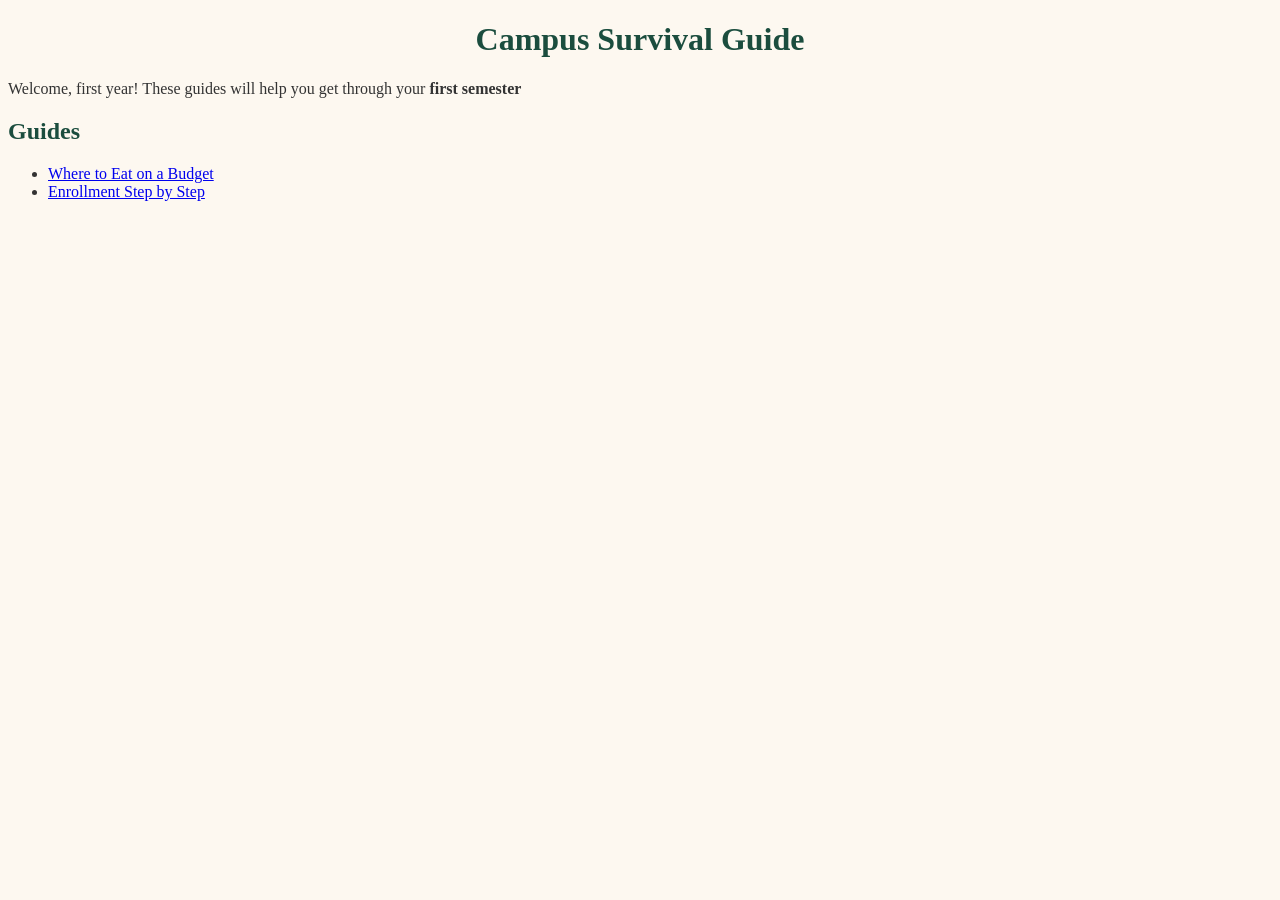
<file: index.html>
<!DOCTYPE html>
<html lang="en">
<head>
    <meta charset="UTF-8">
    <meta name="viewport" content="width=device-width, initial-scale=1.0">
    <link rel="stylesheet" href="styles.css">
    <title>Campus Survival Guide</title>
</head>
<body>
    <h1>Campus Survival Guide</h1>
    <p>Welcome, first year! These guides will help you get through your <strong>first semester</strong></p>
    <h2>Guides</h2>
    <ul>
        <li><a href="guides/food.html">Where to Eat on a Budget</a></li>
        <li><a href="guides/enrollment.html">Enrollment Step by Step</a></li>
        
    </ul>
</body>
</html>
</file>
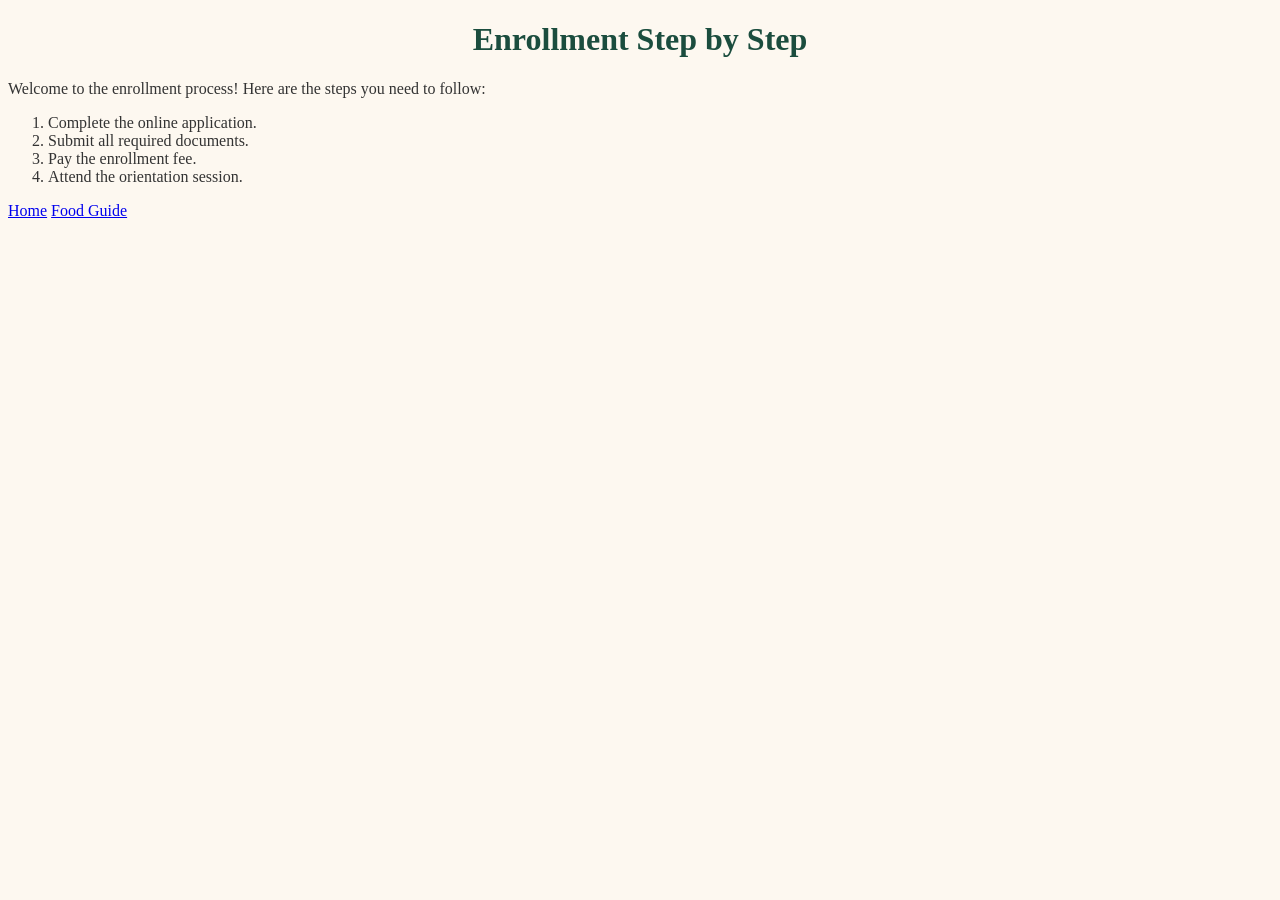
<file: guides/enrollment.html>
<!DOCTYPE html>
<html lang="en">
<head>
    <meta charset="UTF-8">
    <meta name="viewport" content="width=device-width, initial-scale=1.0">
    <link rel="stylesheet" href="../styles.css">
    <title>Enrollment Guide</title>
</head>
<body>
    <h1>Enrollment Step by Step</h1>
    <p>Welcome to the enrollment process! Here are the steps you need to follow:</p>

    <ol>
        <li> Complete the online application.</li>
        <li> Submit all required documents.</li>
        <li> Pay the enrollment fee.</li>
        <li> Attend the orientation session.</li>
    </ol>
    
<!-- back home: up one folder-->
    <a href="../index.html">Home</a>

    <!--Back to food: same folder  -->
    <a href="food.html">Food Guide</a>
</body>
</html>
</file>
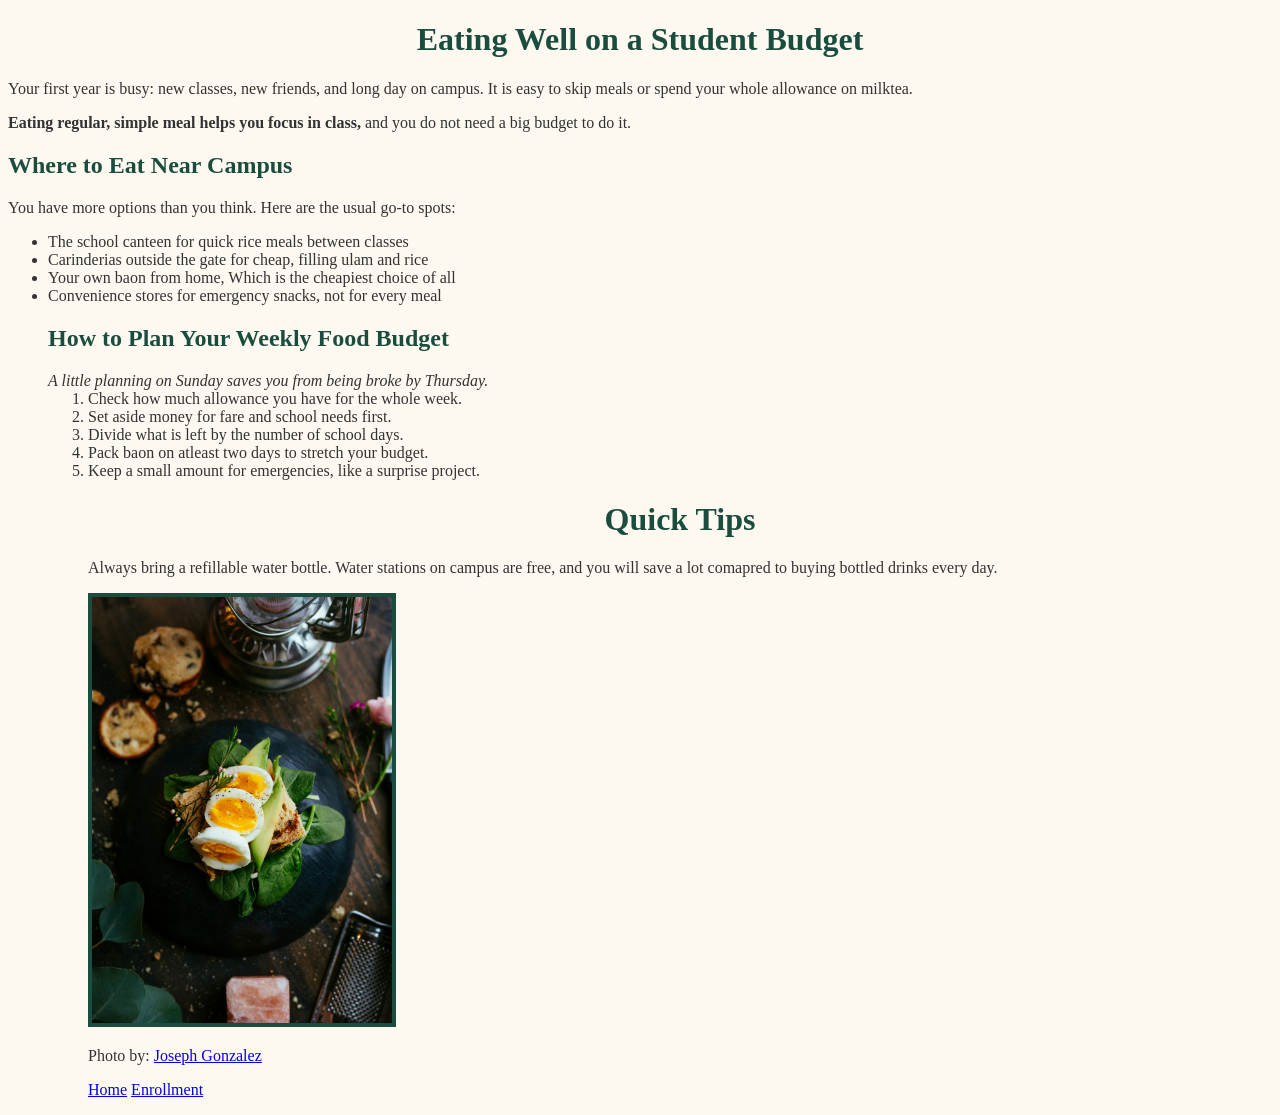
<file: guides/food.html>
<!DOCTYPE html>
<html lang="en">
<head>
    <meta charset="UTF-8">
    <meta name="viewport" content="width=device-width, initial-scale=1.0">
    <link rel="stylesheet" href="../styles.css">
    <title>Food Guide</title>
</head>
<body>
    <h1>Eating Well on a Student Budget</h1>
    <p>Your first year is busy: new classes, new friends, and long day on campus. It is easy to skip meals or spend your whole allowance on milktea.</p>
    <strong>Eating regular, simple meal helps you focus in class,</strong> and you do not need a big budget to do it.

    <h2>Where to Eat Near Campus</h2>
    <p>You have more options than you think. Here are the usual go-to spots:</p>
    <ul>
        <li>The school canteen for quick rice meals between classes</li>
        <li>Carinderias outside the gate for cheap, filling ulam and rice</li>
        <li>Your own baon from home, Which is the cheapiest choice of all</li>
        <li>Convenience stores for emergency snacks, not for every meal</li>

        <h2>How to Plan Your Weekly Food Budget</h2>
        <em>A little planning on Sunday saves you from being broke by Thursday.</em>

        <ol>
            <li> Check how much allowance you have for the whole week.</li>
            <li> Set aside money for fare and school needs first.</li>
            <li> Divide what is left by the number of school days.</li>
            <li> Pack baon on atleast two days to stretch your budget.</li>
            <li> Keep a small amount for emergencies, like a surprise project.</li>

            <h1>Quick Tips</h1>
            <p>Always bring a refillable water bottle. Water stations on campus are free, and you will save a lot comapred to buying bottled drinks every day.</p>

            <img src="../images/canteen.jpg" alt="sandwich with boiled egg" width="300">
            <p>Photo by: <a href="https://unsplash.com/photos/sandwich-with-boiled-egg-fdlZBWIP0aM" target="_blank">Joseph Gonzalez</a></p>
            
            <!--Back home: Up one folder -->
            <a href="../index.html">Home</a>

            <!--Back to enrollment: same folder  -->
            <a href="enrollment.html">Enrollment</a>
        </body>
</html>
</file>
<file: styles.css>
body {
    font-family:'Times New Roman', Times, serif;
    color: #333333;
    background-color: #fdf8f0;

}

h1, h2 {
    color: #1b4d3e
}

h1 {
    text-align: center;
}

.intro {
    font-size: 20px;
}

.tip {
    background-color: #ffd4cc;
    padding: 16px;
    border:2px solid #e0a800;
    margin: 24px 0;
}

img {
    border: 4px solid #1b4d3e;
}
</file>
